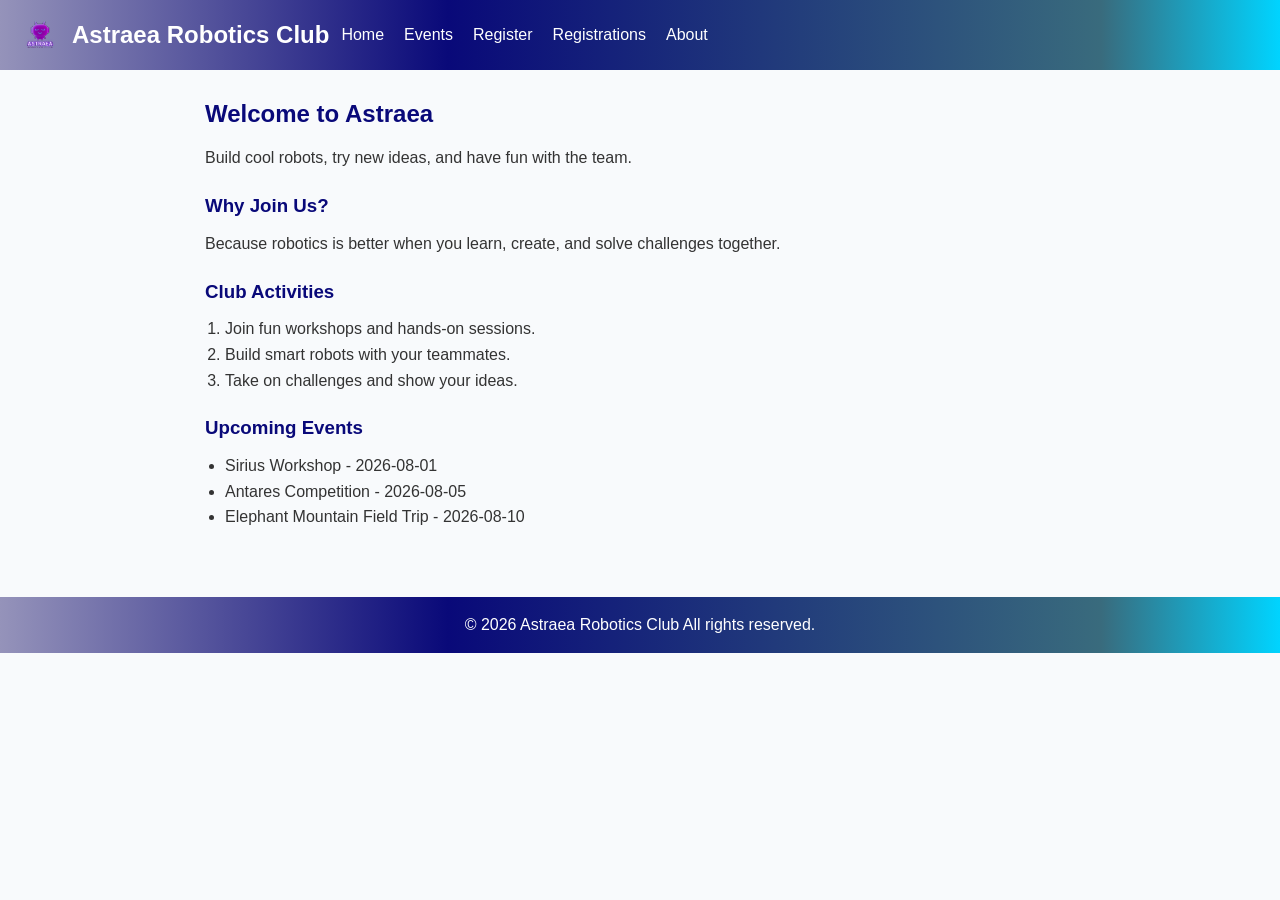
<file: index.html>
<!DOCTYPE html>
<html lang="en">
<head>
  <meta charset="UTF-8">
  <title>Astraea Robotics Club</title>
  <link rel="stylesheet" href="style.css">
</head>
<body>
<header>
  <img src="logo.svg" alt="Astraea Robotics Club Logo" class="site-logo">
  <h1>Astraea Robotics Club</h1>
  <nav>
    <ul>
      <li><a href="index.html">Home</a></li>
      <li><a href="events.html">Events</a></li>
      <li><a href="registration.html">Register</a></li>
      <li><a href="registrations-list.html">Registrations</a></li>
      <li><a href="about.html">About</a></li>
    </ul>
  </nav>
</header>

<main>
  <h2>Welcome to Astraea</h2>
  <p>Build cool robots, try new ideas, and have fun with the team.</p>

  <h3>Why Join Us?</h3>
  <p>Because robotics is better when you learn, create, and solve challenges together.</p>

  <h3>Club Activities</h3>
  <ol>
    <li>Join fun workshops and hands-on sessions.</li>
    <li>Build smart robots with your teammates.</li>
    <li>Take on challenges and show your ideas.</li>
  </ol>

  <h3>Upcoming Events</h3>
  <ul>
    <li>Sirius Workshop - 2026-08-01</li>
    <li>Antares Competition - 2026-08-05</li>
    <li>Elephant Mountain Field Trip - 2026-08-10</li>
  </ul>
</main>

<footer>
  <p>&copy; 2026 Astraea Robotics Club  All rights reserved.</p>
</footer>
</body>
</html>
</file>
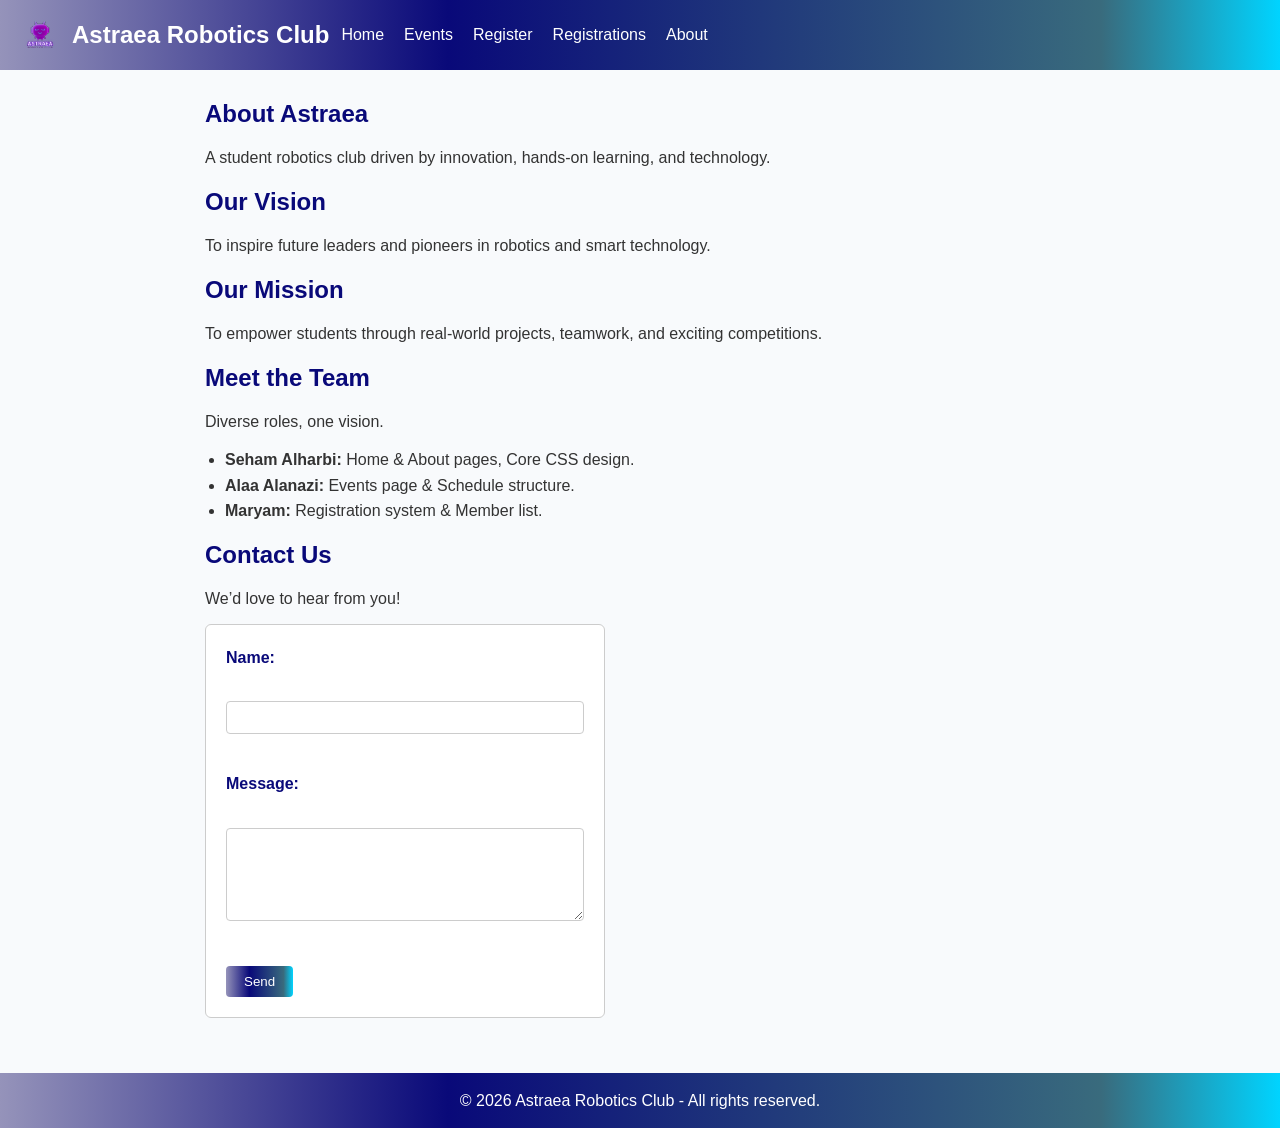
<file: about.html>
<!DOCTYPE html>
<html lang="en">
<head>
  <meta charset="UTF-8">
  <title>About Us - Astraea Robotics Club</title>
    <link rel="stylesheet" href="style.css">
</head>
<body>

<header>
    <img src="logo.svg" alt="Astraea Robotics Club Logo" class="site-logo">
  <h1>Astraea Robotics Club</h1>
  <nav>
    <ul>
      <li><a href="index.html">Home</a></li>
      <li><a href="events.html">Events</a></li>
      <li><a href="registration.html">Register</a></li>
      <li><a href="registrations-list.html">Registrations</a></li>
      <li><a href="about.html">About</a></li>
    </ul>
  </nav>
</header>

<main>
  <section>
    <h2>About Astraea</h2>
    <p>A student robotics club driven by innovation, hands-on learning, and technology.</p>
  </section>

  <section>
    <h2>Our Vision</h2>
    <p>To inspire future leaders and pioneers in robotics and smart technology.</p>
  </section>

  <section>
    <h2>Our Mission</h2>
    <p>To empower students through real-world projects, teamwork, and exciting competitions.</p>
  </section>

<section>
    <h2>Meet the Team</h2>
    <p>Diverse roles, one vision.</p>
    <ul>
      <li><strong>Seham Alharbi:</strong> Home & About pages, Core CSS design.</li>
      <li><strong>Alaa Alanazi:</strong> Events page & Schedule structure.</li>
      <li><strong>Maryam:</strong> Registration system & Member list.</li>
    </ul>
  </section>

  <section>
    <h2>Contact Us</h2>
    <p>We’d love to hear from you!</p>
    <form method="post" action="about.html">
      <label for="cname">Name:</label><br>
      <input type="text" id="cname" name="cname" required><br><br>

      <label for="cmessage">Message:</label><br>
      <textarea id="cmessage" name="cmessage" rows="5" cols="30" required></textarea><br><br>

      <input type="submit" value="Send">
    </form>
  </section>
</main>

<footer>
  <p>&copy; 2026 Astraea Robotics Club - All rights reserved.</p>
</footer>

</body>
</html>
</file>
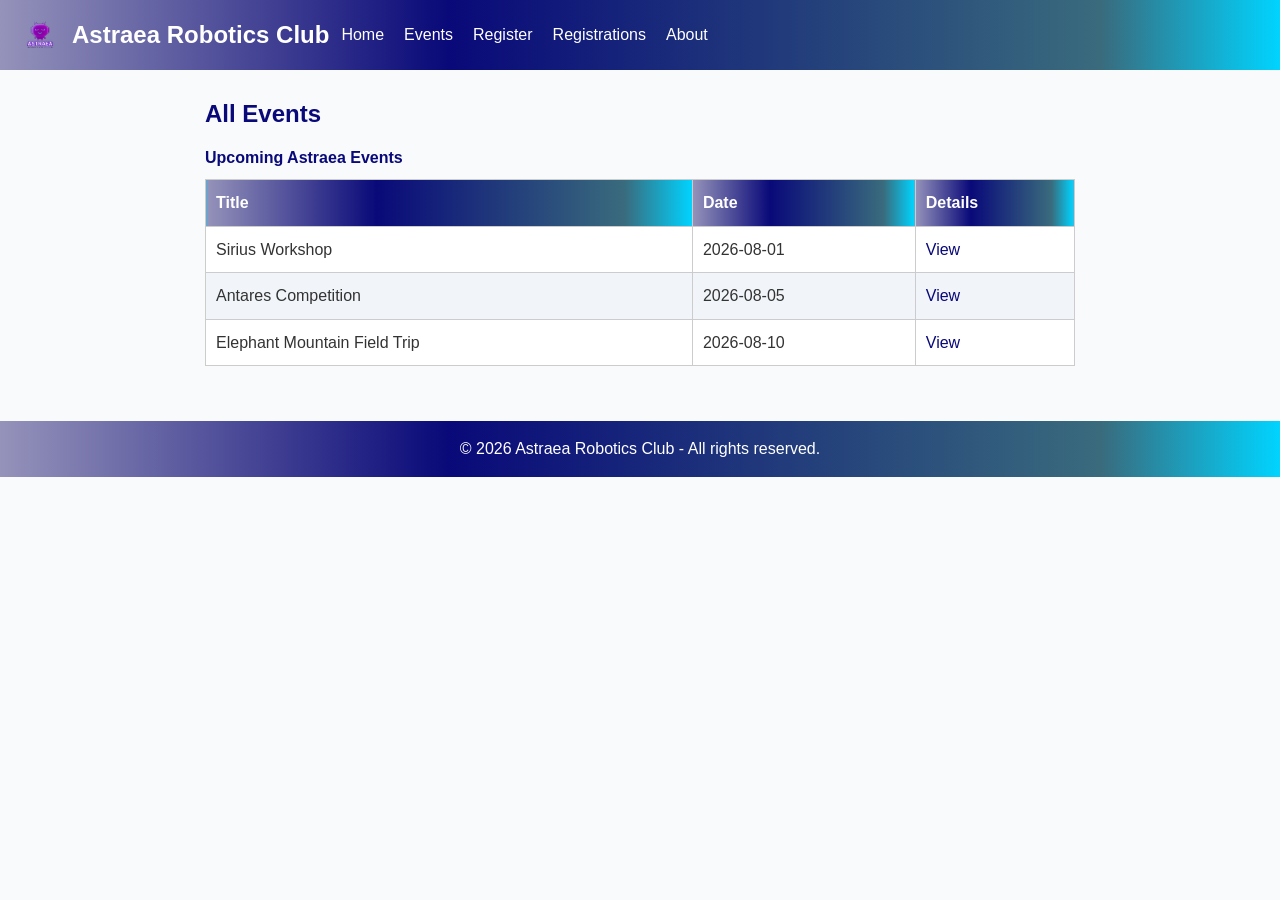
<file: events.html>
<!DOCTYPE html>
<html lang="en">
  <head>
    <meta charset="UTF-8">
    <title>ALL Events</title>
    <link rel="stylesheet" href="style.css">
  </head>
  
  <body>
    <header>
        <img src="logo.svg" alt="Astraea Robotics Club Logo" class="site-logo">
      <h1>Astraea Robotics Club</h1>
      <nav>
        <ul>
          <li><a href="index.html">Home</a></li>
          <li><a href="events.html">Events</a></li>
          <li><a href="registration.html">Register</a></li>
          <li><a href="registrations-list.html">Registrations</a></li>
          <li><a href="about.html">About</a></li>
        </ul>
      </nav>
    </header>

    <main>
      <h2>All Events</h2>
      <table>
        <caption>Upcoming Astraea Events</caption>
        <thead>
          <tr>
            <th>Title</th>
            <th>Date</th>
            <th>Details</th>
          </tr>
        </thead>
        <tbody>
          <tr>
            <td>Sirius Workshop</td>
            <td>2026-08-01</td>
            <td><a href="event-details.html?id=sirius-workshop">View</a></td>
          </tr>
          <tr>
            <td>Antares Competition</td>
            <td>2026-08-05</td>
            <td><a href="event-details.html?id=antaras-competition">View</a></td>
          </tr>
          <tr>
            <td>Elephant Mountain Field Trip</td>
            <td>2026-08-10</td>
            <td><a href="event-details.html?id=elphant-mountain-trip">View</a></td>
          </tr>
        </tbody>
      </table>
    </main>

    <footer>
      <p>&copy; 2026 Astraea Robotics Club - All rights reserved.</p>
    </footer>
  </body>
</html>
</file>
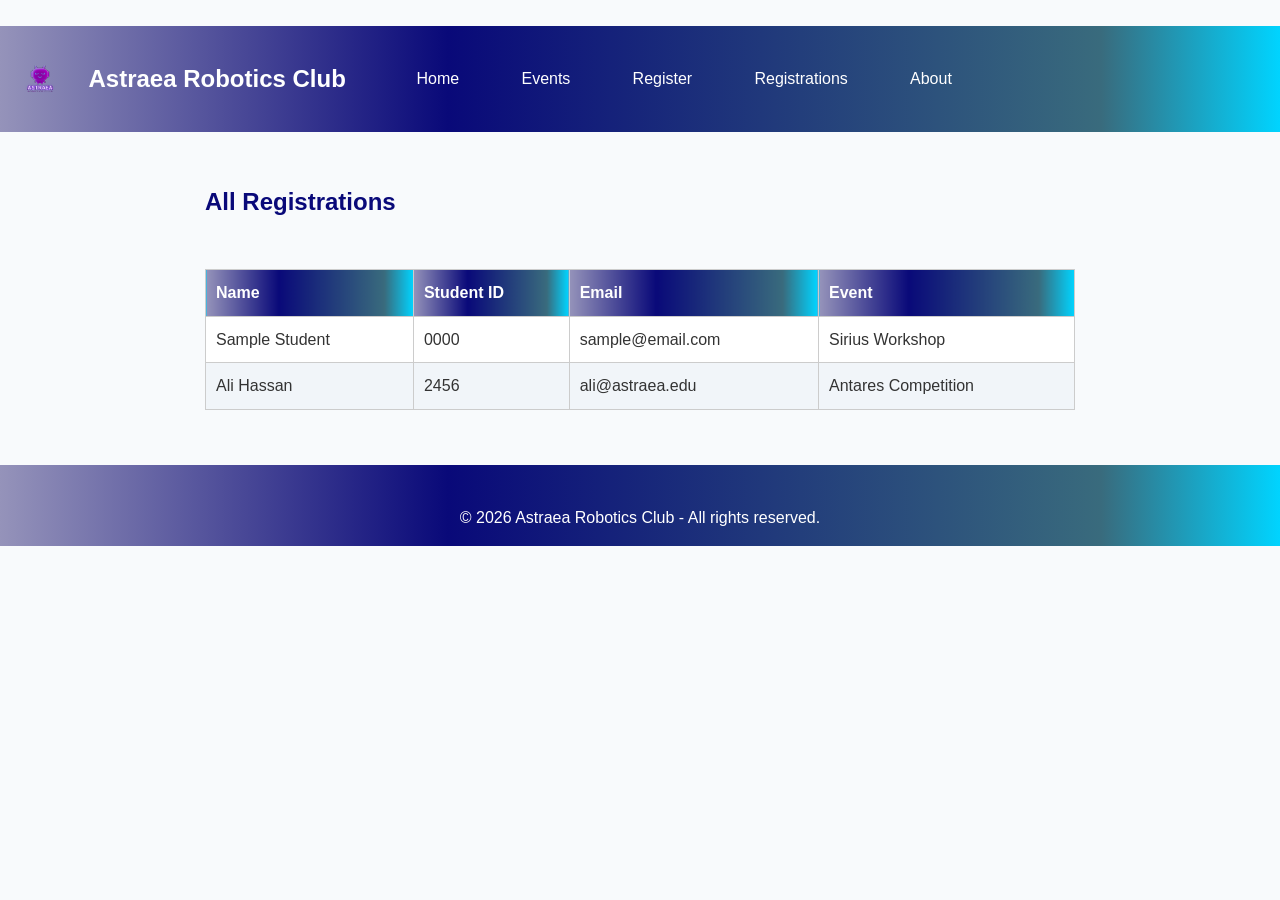
<file: LIST.html>
<!DOCTYPE html>
<html lang="en">
<head>
 <meta charset="UTF-8">
 <title>Registrations</title>
 <link rel="stylesheet" href="style.css">
</head>
<body>
<header>
 <img src="logo.svg" alt="Astraea Robotics Club Logo" class="site-logo">
 <h1>Astraea Robotics Club</h1>
 <nav>
   <ul>
     <li><a href="index.html">Home</a></li>
     <li><a href="events.html">Events</a></li>
     <li><a href="registration.html">Register</a></li>
     <li><a href="registrations-list.html">Registrations</a></li>
     <li><a href="about.html">About</a></li>
   </ul>
 </nav>
</header>

<main>
 <h2>All Registrations</h2>
 <table>
   <thead>
     <tr><th>Name</th><th>Student ID</th><th>Email</th><th>Event</th></tr>
   </thead>
   <tbody>
     <tr><td>Sample Student</td><td>0000</td><td>sample@email.com</td><td>Sirius Workshop</td></tr>
     <tr><td>Ali Hassan</td><td>2456</td><td>ali@astraea.edu</td><td>Antares Competition</td></tr>
   </tbody>
 </table>
</main>

<footer>
 <p>&copy; 2026 Astraea Robotics Club - All rights reserved.</p>
</footer>
</body>
</html>
</file>
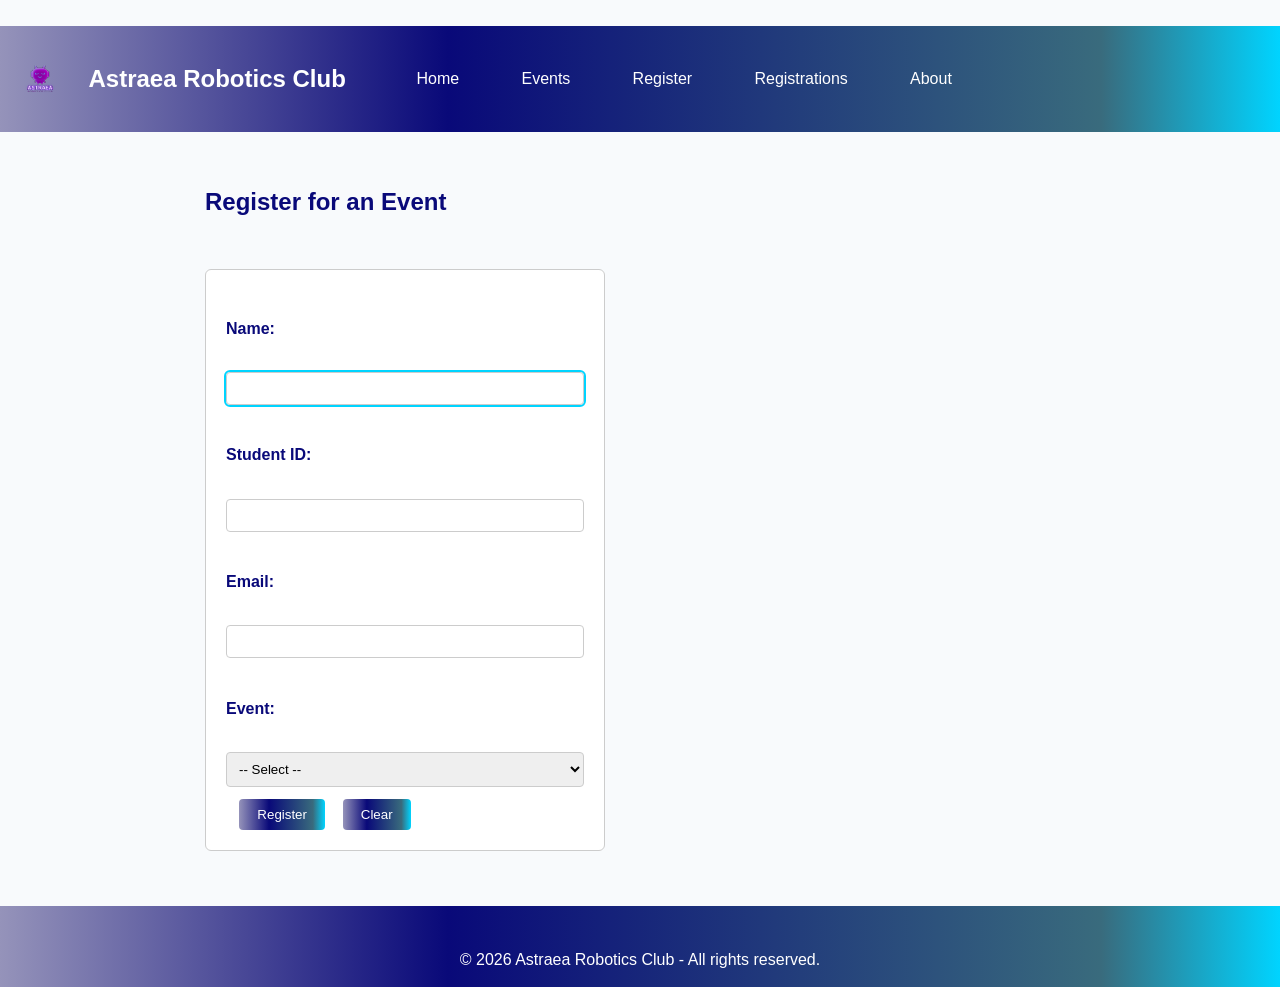
<file: Register.html>
<!DOCTYPE html>
<html lang="en">
<head>
 <meta charset="UTF-8">
 <title>Registration</title>
 <link rel="stylesheet" href="style.css">
</head>
<body>
<header>
    <img src="logo.svg" alt="Astraea Robotics Club Logo" class="site-logo">
 <h1>Astraea Robotics Club</h1>
 <nav>
   <ul>
     <li><a href="index.html">Home</a></li>
     <li><a href="events.html">Events</a></li>
     <li><a href="registration.html">Register</a></li>
     <li><a href="registrations-list.html">Registrations</a></li>
     <li><a href="about.html">About</a></li>
   </ul>
 </nav>
</header>

<main>
 <h2>Register for an Event</h2>
 <form method="post" action="registration.html">
   <label for="name">Name:</label>
   <input type="text" id="name" name="name" required autofocus><br>

   <label for="student_id">Student ID:</label>
   <input type="text" id="student_id" name="student_id" required><br>

   <label for="email">Email:</label>
   <input type="email" id="email" name="email" required><br>

   <label for="event">Event:</label>
   <select id="event" name="event" required>
     <option value="">-- Select --</option>
     <option value="1">Sirius Workshop</option>
     <option value="2">Antares Competition</option>
     <option value="3">Elephant Mountain Field Trip</option>
   </select><br>

   <input type="submit" value="Register">
   <input type="reset" value="Clear">
 </form>
</main>

<footer>
 <p>&copy; 2026 Astraea Robotics Club - All rights reserved.</p>
</footer>
</body>
</html>
</file>
<file: style.css>
/* page setup */
* {
  box-sizing: border-box;
  margin: 0;
  padding: 0;
}

body {
  font-family: Arial, Helvetica, sans-serif;
  line-height: 1.6;
  color: #333;
  background-color: #f8fafc;
}

/* Header with logo, title, */
header {
  background: linear-gradient(90deg, rgba(149, 147, 186, 1) 0%, rgba(9, 9, 121, 1) 35%, rgba(57, 107, 125, 1) 86%, rgba(0, 212, 255, 1) 100%);
  color: white;
  padding: 15px 20px;
  display: flex;
  align-items: center;
  flex-wrap: wrap;
  gap: 12px;
}

.site-logo {
  height: 40px;
  width: 40px;
  object-fit: contain;
}

header h1 {
  margin: 0;
  font-size: 1.5rem;
}

/* Navigation bar */
nav ul {
  list-style: none;
  display: flex;
  gap: 20px;
  flex-wrap: wrap;
}

nav a {
  color: white;
  text-decoration: none;
  font-weight: 500;
}

nav a:hover,
nav a:focus {
  text-decoration: underline;
  color: #00d4ff;
}

/* Main content */
main {
  max-width: 900px;
  margin: 0 auto;
  padding: 25px 15px;
}

main h2 {
  color: #090979;
  margin-bottom: 12px;
}

main h3 {
  color: #090979;
  margin: 20px 0 10px 0;
}

main p, main ul, main ol {
  margin-bottom: 12px;
  color: #333;
}

main ul, main ol {
  margin-left: 20px;
}

/* Table */
table {
  width: 100%;
  border-collapse: collapse;
  margin-top: 10px;
  background-color: white;
}

caption {
  font-weight: bold;
  margin-bottom: 8px;
  text-align: left;
  color: #090979;
}

th, td {
  padding: 10px;
  text-align: left;
  border: 1px solid #ccc;
}

th {
  background: linear-gradient(90deg, rgba(149, 147, 186, 1) 0%, rgba(9, 9, 121, 1) 35%, rgba(57, 107, 125, 1) 86%, rgba(0, 212, 255, 1) 100%);
  color: white;
}

tr:nth-child(even) {
  background-color: #f1f5f9;
}

td a {
  color: #090979;
  text-decoration: none;
}

td a:hover {
  text-decoration: underline;
  color: #00d4ff;
}

/* Forms */
form {
  max-width: 400px;
  margin-top: 10px;
  background-color: white;
  padding: 20px;
  border: 1px solid #ccc;
  border-radius: 6px;
}

label {
  display: block;
  margin-bottom: 5px;
  font-weight: bold;
  color: #090979;
}

input[type="text"],
input[type="email"],
textarea,
select {
  width: 100%;
  padding: 8px;
  margin-bottom: 12px;
  border: 1px solid #ccc;
  border-radius: 4px;
}

input:focus,
textarea:focus,
select:focus {
  outline: 2px solid #00d4ff;
}

input[type="submit"],
input[type="reset"] {
  background: linear-gradient(90deg, rgba(149, 147, 186, 1) 0%, rgba(9, 9, 121, 1) 35%, rgba(57, 107, 125, 1) 86%, rgba(0, 212, 255, 1) 100%);
  color: white;
  border: none;
  padding: 8px 18px;
  border-radius: 4px;
  cursor: pointer;
}

input[type="submit"]:hover,
input[type="reset"]:hover {
  opacity: 0.85;
}

/* feedback messages */
.msg-error{
  color:red;
}

.msg-success{
  color:green;
}

/* Footer */
footer {
  background: linear-gradient(90deg, rgba(149, 147, 186, 1) 0%, rgba(9, 9, 121, 1) 35%, rgba(57, 107, 125, 1) 86%, rgba(0, 212, 255, 1) 100%);
  color: white;
  text-align: center;
  padding: 15px;
  margin-top: 30px;
}

/* Responsive layout fr small screens */
@media (max-width: 600px) {
  header {
    flex-direction: column;
    text-align: center;
  }

  nav ul {
    flex-direction: column;
    gap: 8px;
  }

  main {
    padding: 20px 10px;
  }
}
</file>
